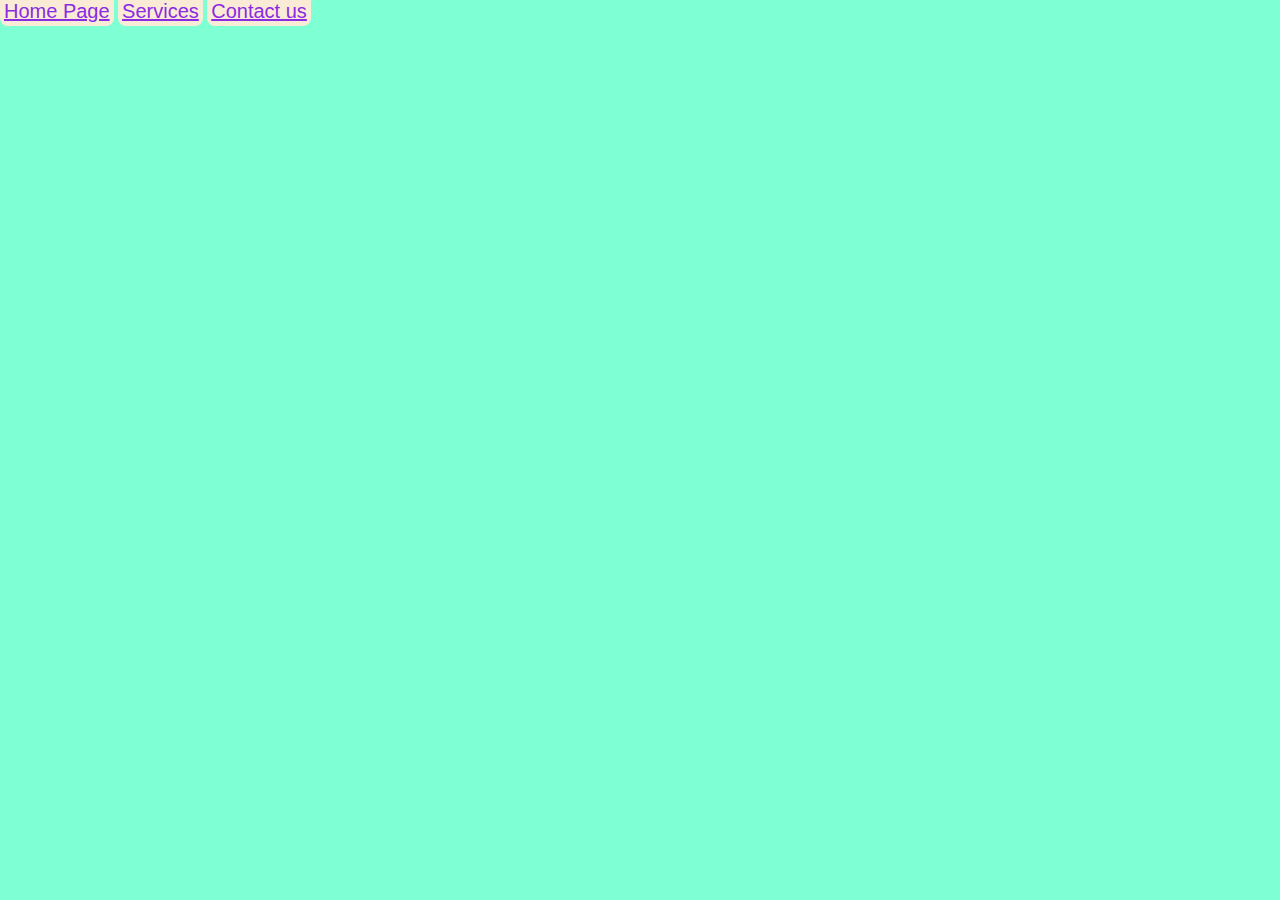
<file: contact.html>
<!DOCTYPE html>
<html lang="en">
<head>
    <meta charset="UTF-8">
    <meta name="viewport" content="width=device-width, initial-scale=1.0">
    <title>Contact</title>
    <link rel="stylesheet" href="style.css">
</head>
<body>
    <a href="index.html">Home Page</a>
    <a href="services.html">Services</a>
    <a href="contact.html">Contact us</a>
    
</body>
</html>
</file>
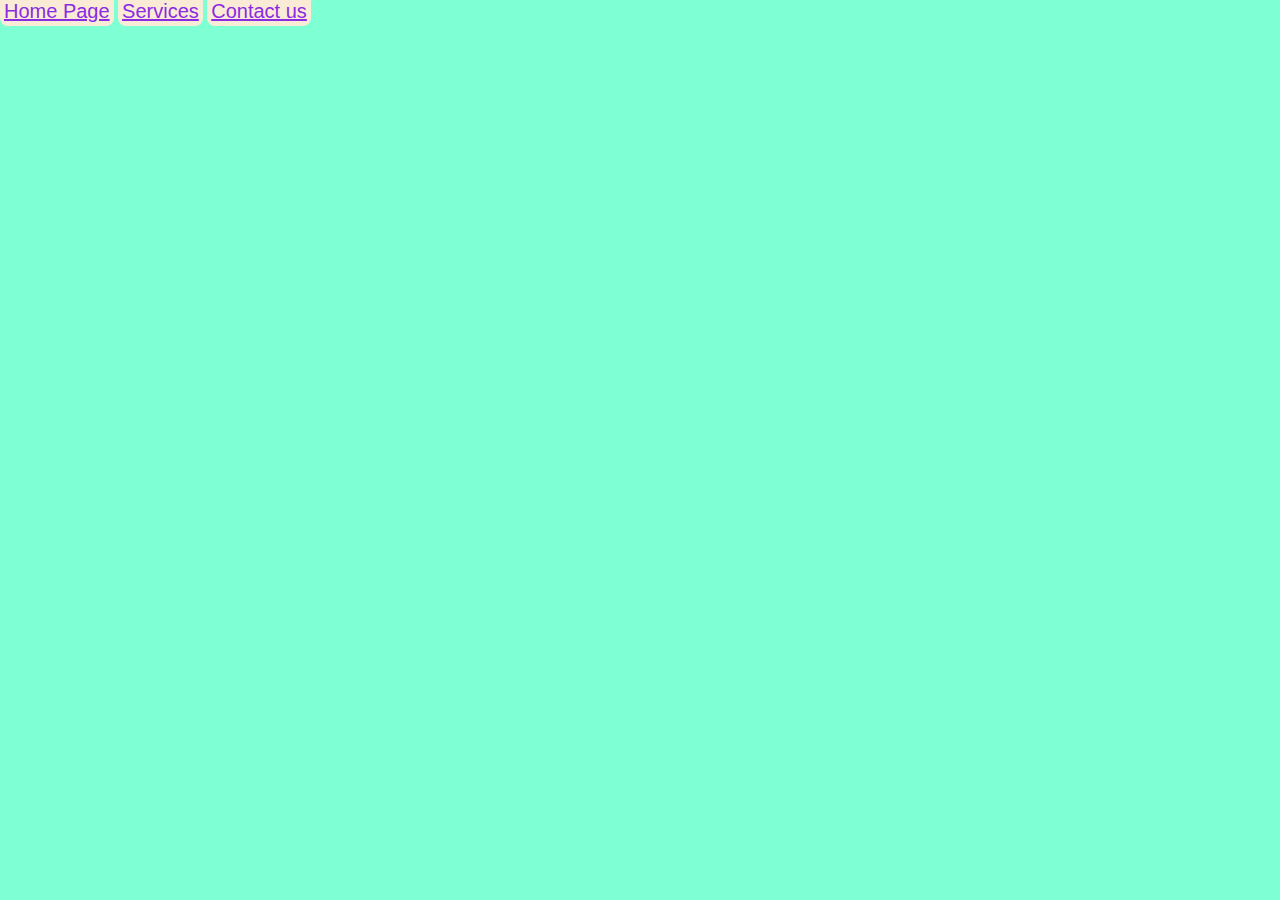
<file: services.html>
<!DOCTYPE html>
<html lang="en">
<head>
    <meta charset="UTF-8">
    <meta name="viewport" content="width=device-width, initial-scale=1.0">
    <title>Services</title>
    <link rel="stylesheet" href="style.css">
</head>
<body>
    <a href="index.html">Home Page</a>
    <a href="services.html">Services</a>
    <a href="contact.html">Contact us</a>
</body>
</html>
</file>
<file: style.css>
h1{
    background-color: bisque;
    color: black;
    padding: 10px;
    border-radius: 20px;
}
body{
    background-color: aquamarine;
}
a{
    background-color: antiquewhite;
    color: blueviolet;
    width: 400px;
    border-radius: 4px 3px 8px 8px;
    padding: 4px;
    font-size: 20px;
}
*{
    margin: 0;
    padding: 0;
    box-sizing: border-box;
    font-family: 'Franklin Gothic Medium', 'Arial Narrow', Arial, sans-serif;
}
.container{
    max-width: 100%;
    min-height: 100vh;
    padding: 5%;
    background-image: linear-gradient(rgba(0,8,51,0.9), rgba(0,8,51,0.9)), url(images/back.jpg);
    display: flex;
    align-items: center;
    justify-content: center;
}
.search-bar{
    width: 100%;
    max-width: 700px;
    background: rgb(255, 255, 255, 0.2);
    display: flex;
    align-items: center;
    border-radius: 60px;
    padding: 10px 20px;s
}
.search-bar input {
    background: transparent;
    flex: 1;
    border: 0;
    outline: none;
    padding: 24px 20px;
    font-size: 20px;
    color: green;
}
.search-bar button {
border: 0;
border-radius: 50%;
padding: 10px 20px;
background: #58629b;
cursor: pointer;
}
::placeholder{
    color: white;
}
.search-bar button img {
width: 60px;
height: 60px;
}
</file>
